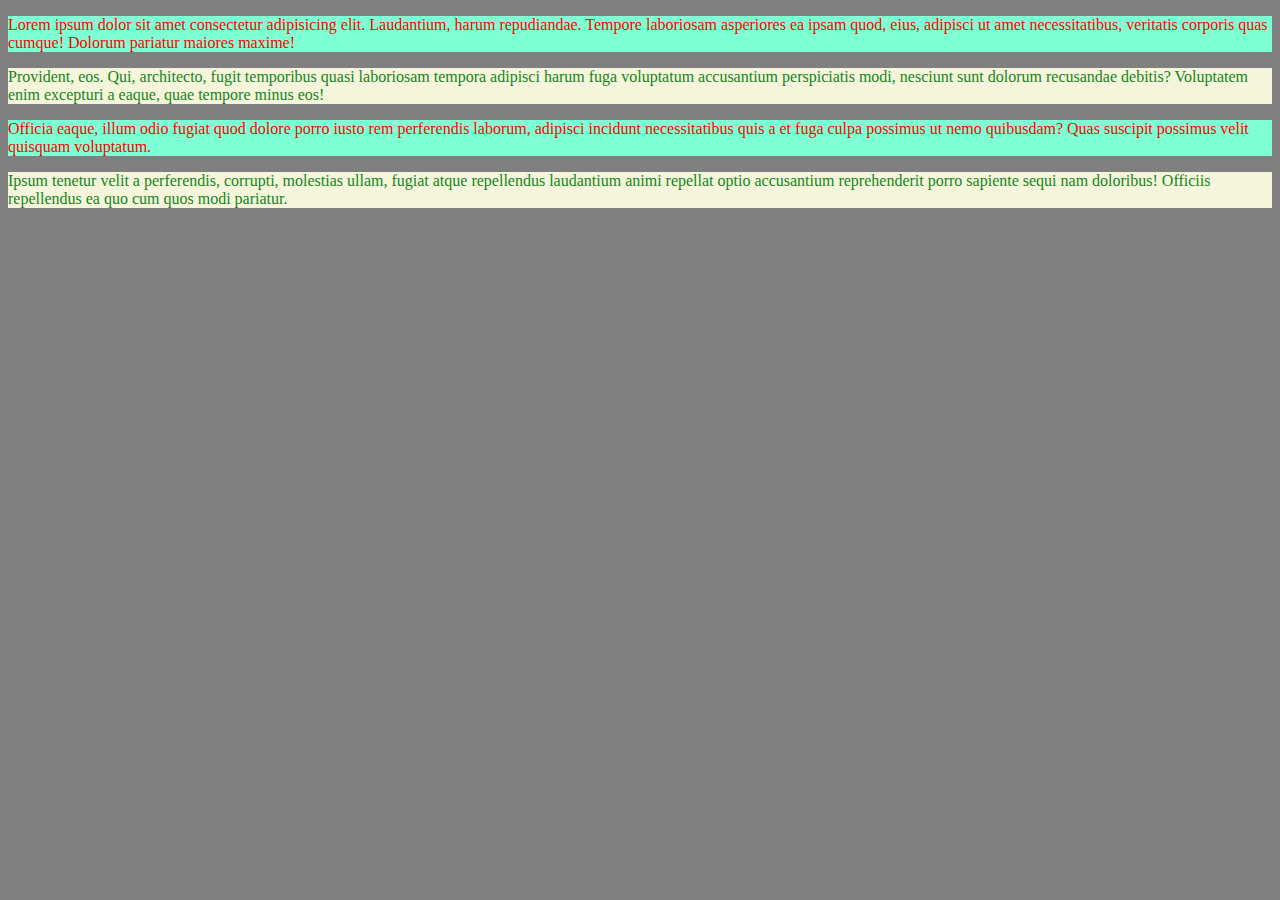
<file: Task_1/index.html>
<!DOCTYPE html>
<html lang="en">
<head>
    <meta charset="UTF-8">
    <meta name="viewport" content="width=device-width, initial-scale=1.0">
    <title>Document</title>
    <link rel="stylesheet" href="css/index.css">
</head>
<body>
    <!-- p.p*4>lorem -->
    <p class="p0">Lorem ipsum dolor sit amet consectetur adipisicing elit. Laudantium, harum repudiandae. Tempore laboriosam asperiores ea ipsam quod, eius, adipisci ut amet necessitatibus, veritatis corporis quas cumque! Dolorum pariatur maiores maxime!</p>
    <p class="p1">Provident, eos. Qui, architecto, fugit temporibus quasi laboriosam tempora adipisci harum fuga voluptatum accusantium perspiciatis modi, nesciunt sunt dolorum recusandae debitis? Voluptatem enim excepturi a eaque, quae tempore minus eos!</p>
    <p class="p0">Officia eaque, illum odio fugiat quod dolore porro iusto rem perferendis laborum, adipisci incidunt necessitatibus quis a et fuga culpa possimus ut nemo quibusdam? Quas suscipit possimus velit quisquam voluptatum.</p>
    <p class="p1">Ipsum tenetur velit a perferendis, corrupti, molestias ullam, fugiat atque repellendus laudantium animi repellat optio accusantium reprehenderit porro sapiente sequi nam doloribus! Officiis repellendus ea quo cum quos modi pariatur.</p>
</body>
</html>
</file>
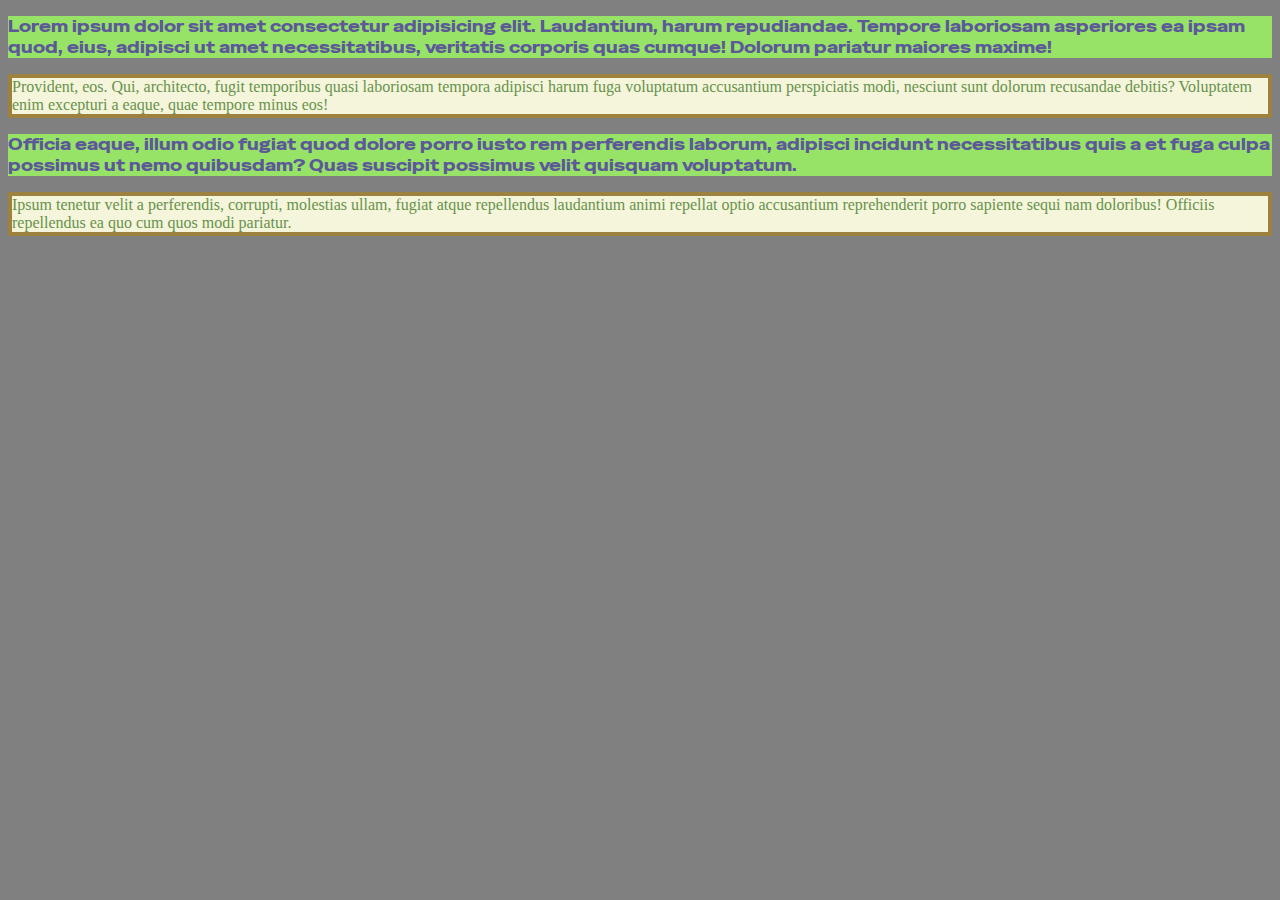
<file: Task_2/index.html>
<!DOCTYPE html>
<html lang="en">
<head>
    <meta charset="UTF-8">
    <meta name="viewport" content="width=device-width, initial-scale=1.0">
    <title>Document</title>
    <link rel="stylesheet" href="css/index.css">
    <link href="https://fonts.googleapis.com/css2?family=Special+Gothic+Expanded+One&family=Winky+Rough:ital,wght@0,300..900;1,300..900&display=swap" rel="stylesheet">
</head>
<body>
    <!-- p.p*4>lorem -->
    <p class="p0">Lorem ipsum dolor sit amet consectetur adipisicing elit. Laudantium, harum repudiandae. Tempore laboriosam asperiores ea ipsam quod, eius, adipisci ut amet necessitatibus, veritatis corporis quas cumque! Dolorum pariatur maiores maxime!</p>
    <p class="p1">Provident, eos. Qui, architecto, fugit temporibus quasi laboriosam tempora adipisci harum fuga voluptatum accusantium perspiciatis modi, nesciunt sunt dolorum recusandae debitis? Voluptatem enim excepturi a eaque, quae tempore minus eos!</p>
    <p class="p0">Officia eaque, illum odio fugiat quod dolore porro iusto rem perferendis laborum, adipisci incidunt necessitatibus quis a et fuga culpa possimus ut nemo quibusdam? Quas suscipit possimus velit quisquam voluptatum.</p>
    <p class="p1">Ipsum tenetur velit a perferendis, corrupti, molestias ullam, fugiat atque repellendus laudantium animi repellat optio accusantium reprehenderit porro sapiente sequi nam doloribus! Officiis repellendus ea quo cum quos modi pariatur.</p>
</body>
</html>
</file>
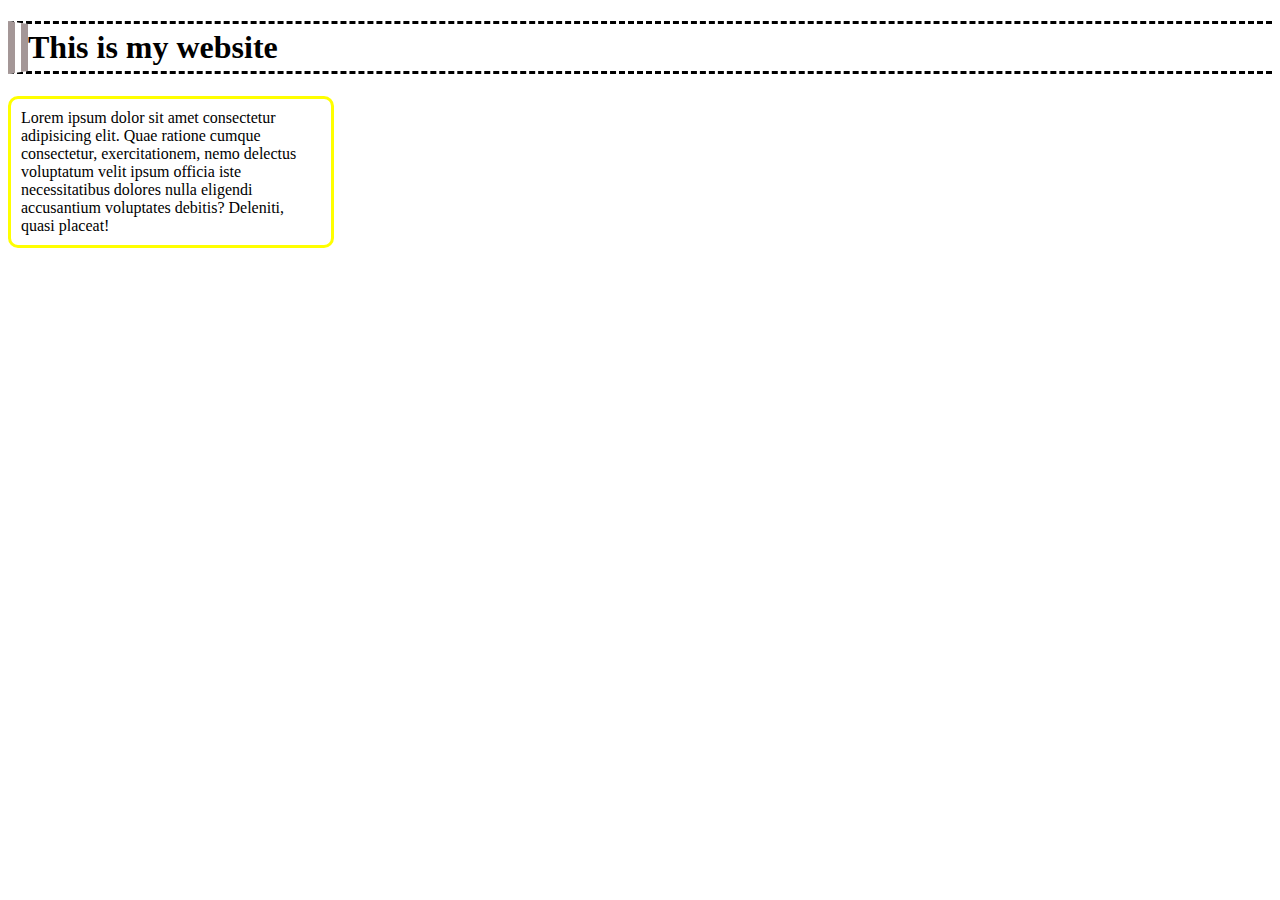
<file: Task_3/index.html>
<!DOCTYPE html>
<html lang="en">
<head>
    <meta charset="UTF-8">
    <meta name="viewport" content="width=device-width, initial-scale=1.0">
    <title>Document</title>
    <link rel="stylesheet" href="css/index.css">
</head>
<body>
    <!-- p.p*4>lorem -->
     <h1>This is my website</h1>
     <p>Lorem ipsum dolor sit amet consectetur adipisicing elit. Quae ratione cumque consectetur, exercitationem, nemo delectus voluptatum velit ipsum officia iste necessitatibus dolores nulla eligendi accusantium voluptates debitis? Deleniti, quasi placeat!</p>
    </body>
</html>
</file>
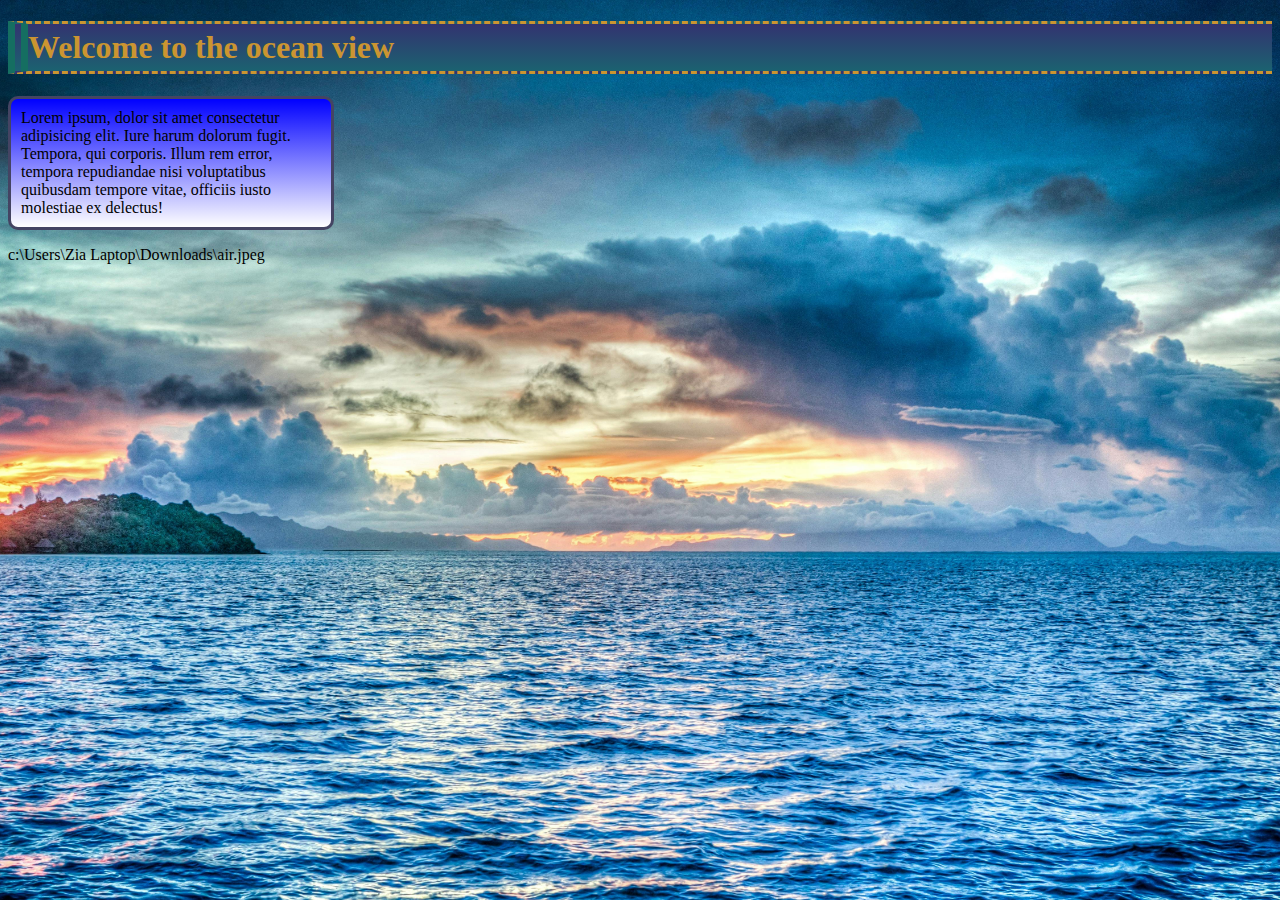
<file: Task_4/index.html>
<!DOCTYPE html>
<html lang="en">
<head>
    <meta charset="UTF-8">
    <meta name="viewport" content="width=device-width, initial-scale=1.0">
    <title>Document</title>
    <link rel="stylesheet" href="css/index.css">
</head>
<body>
    <h1>Welcome to the ocean view</h1>
    <p>Lorem ipsum, dolor sit amet consectetur adipisicing elit. Iure harum dolorum fugit. Tempora, qui corporis. Illum rem error, tempora repudiandae nisi voluptatibus quibusdam tempore vitae, officiis iusto molestiae ex delectus!</p>
</html>c:\Users\Zia Laptop\Downloads\air.jpeg
</file>
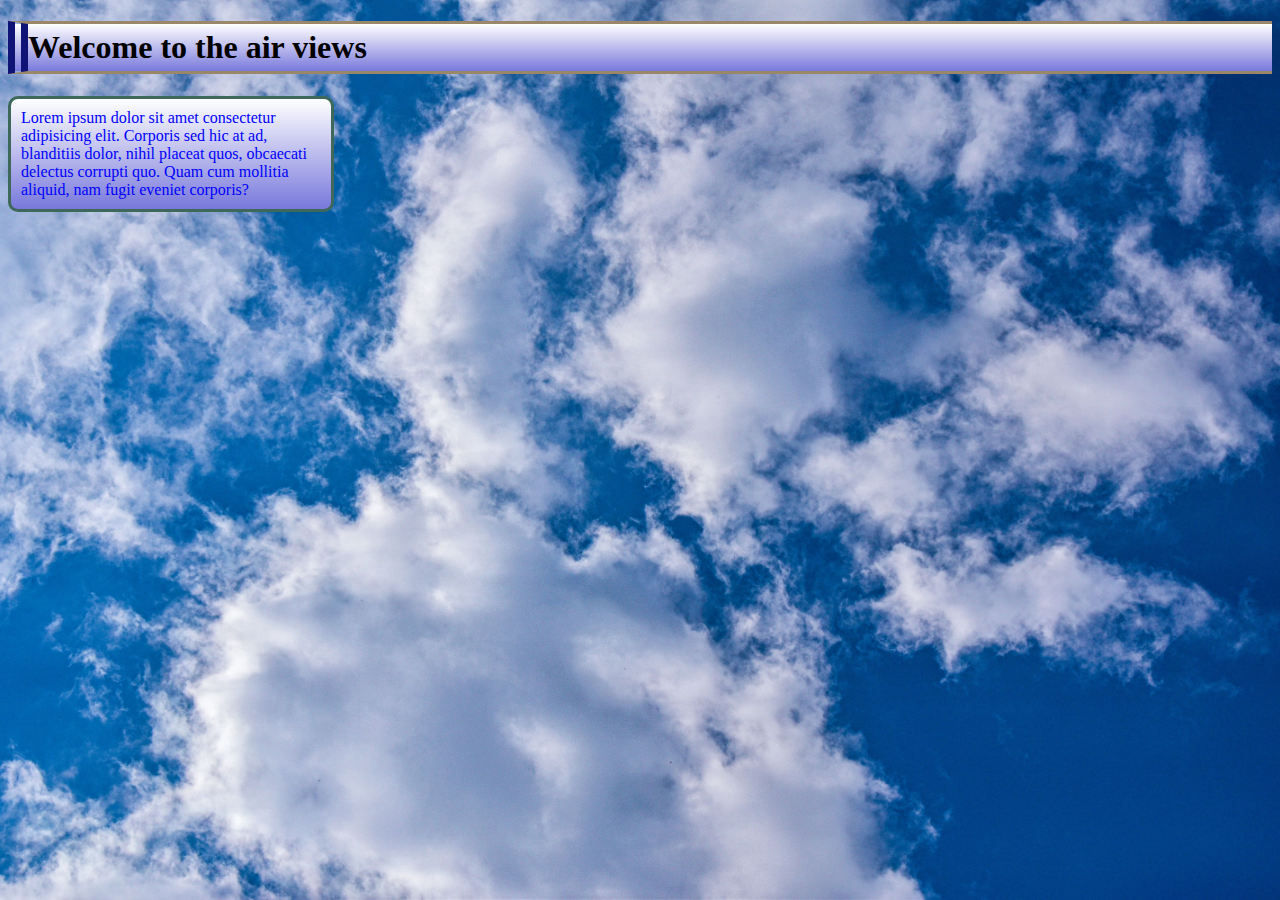
<file: Task_5/index.html>
<!DOCTYPE html>
<html lang="en">
<head>
    <meta charset="UTF-8">
    <meta name="viewport" content="width=device-width, initial-scale=1.0">
    <title>Document</title>
    <link rel="stylesheet" href="css/index.css">
</head>
<body>
    <!-- p.p*4>lorem -->
     <h1>Welcome to the air views</h1>
     <p>Lorem ipsum dolor sit amet consectetur adipisicing elit. Corporis sed hic at ad, blanditiis dolor, nihil placeat quos, obcaecati delectus corrupti quo. Quam cum mollitia aliquid, nam fugit eveniet corporis?</p>
    </body>
</html>
</file>
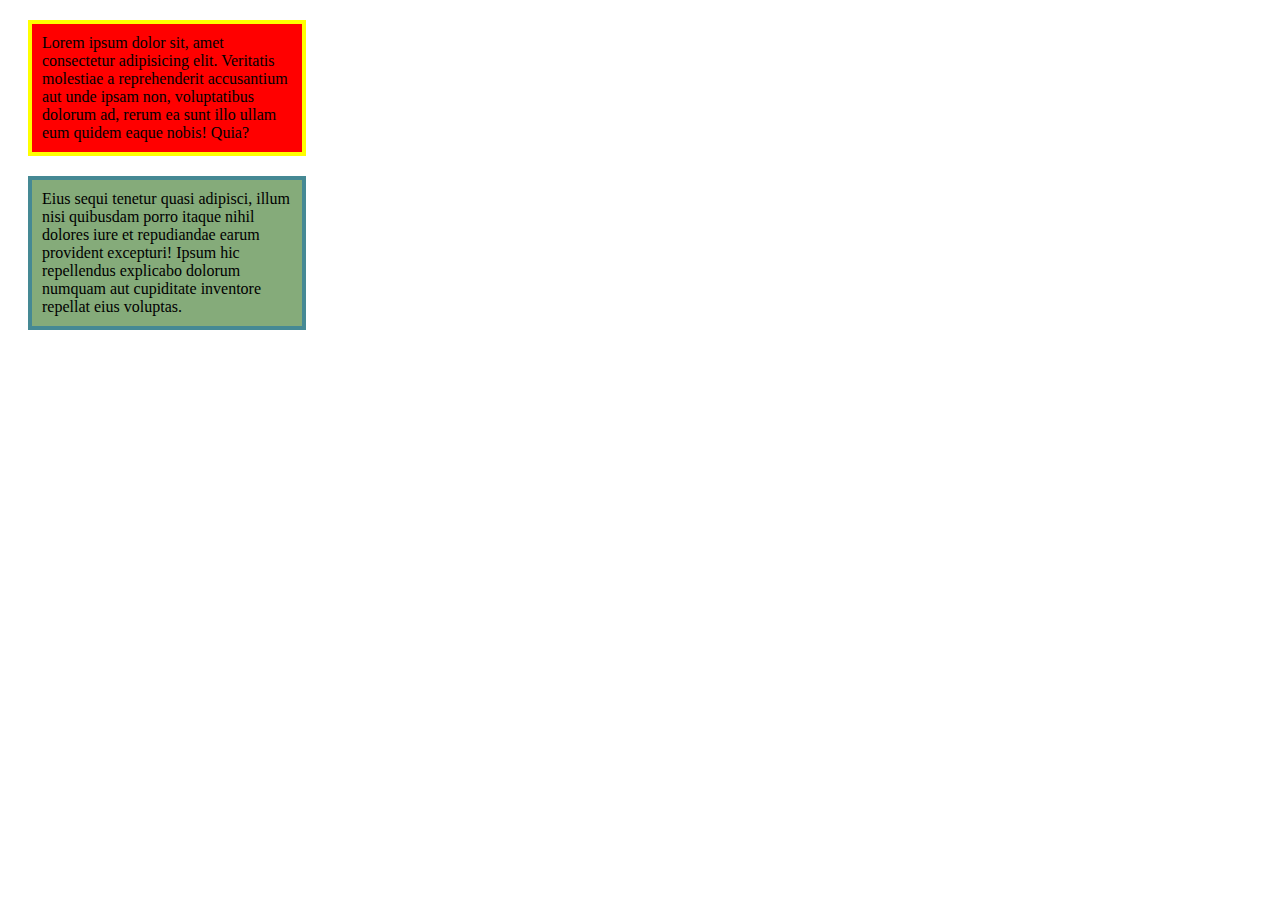
<file: Task_6/index.html>
<!DOCTYPE html>
<html lang="en">
<head>
    <meta charset="UTF-8">
    <meta name="viewport" content="width=device-width, initial-scale=1.0">
    <title>Document</title>
    <link rel="stylesheet" href="css/index.css">
</head>
<body>
    <!-- p.p*4>lorem -->
     <div id="div1">Lorem ipsum dolor sit, amet consectetur adipisicing elit. Veritatis molestiae a reprehenderit accusantium aut unde ipsam non, voluptatibus dolorum ad, rerum ea sunt illo ullam eum quidem eaque nobis! Quia?</div>
     <div id="div2">Eius sequi tenetur quasi adipisci, illum nisi quibusdam porro itaque nihil dolores iure et repudiandae earum provident excepturi! Ipsum hic repellendus explicabo dolorum numquam aut cupiditate inventore repellat eius voluptas.</div>
     </body>
</html>
</file>
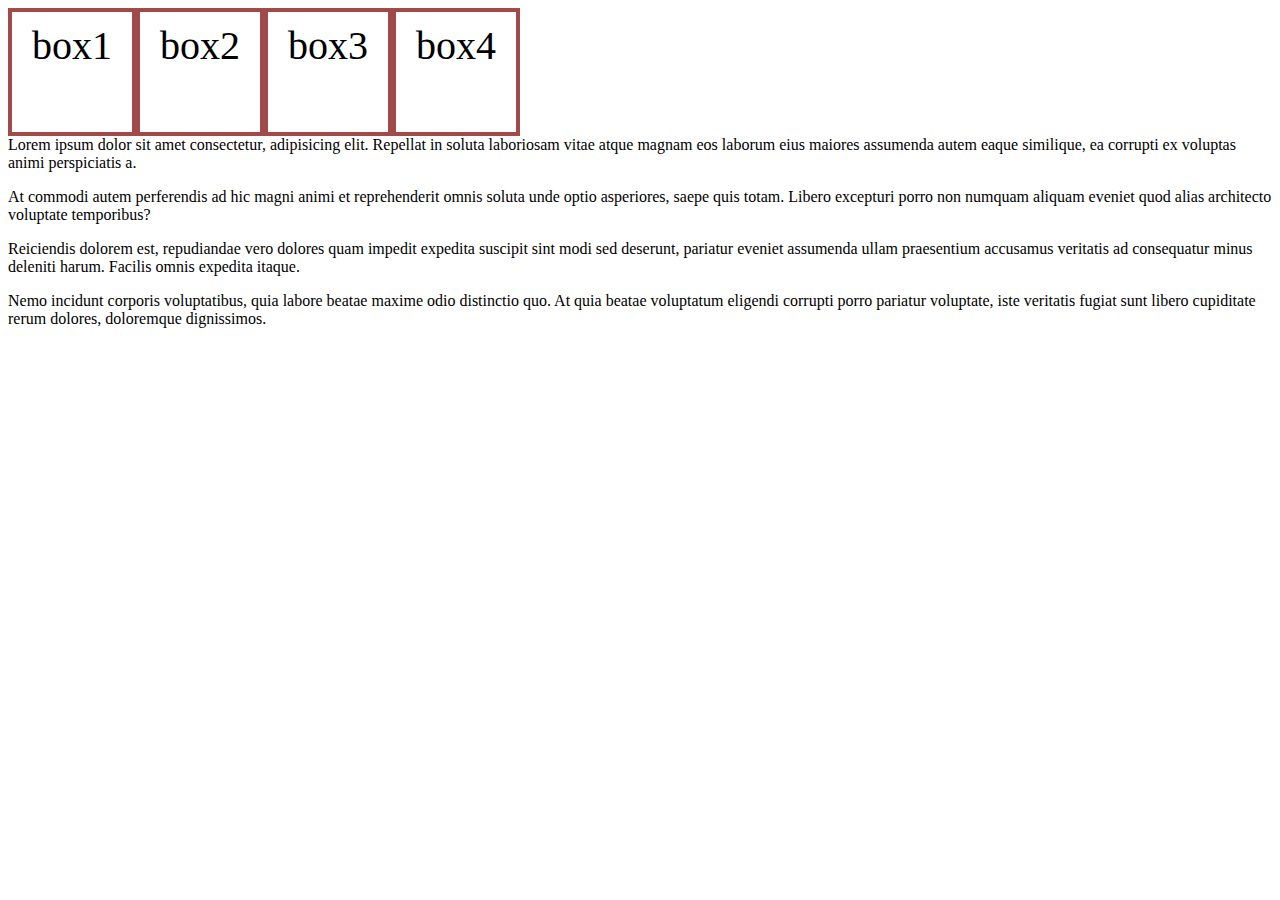
<file: Task_7/index.html>
<!DOCTYPE html>
<html lang="en">
<head>
    <meta charset="UTF-8">
    <meta name="viewport" content="width=device-width, initial-scale=1.0">
    <title>Document</title>
    <link rel="stylesheet" href="css/index.css">
</head>
<body>
    <!-- p.p*4>lorem -->
    <div class="box">box1</div>
    <div class="box">box2</div>
    <div class="box">box3</div>
    <div class="box">box4</div>

    <p>Lorem ipsum dolor sit amet consectetur, adipisicing elit. Repellat in soluta laboriosam vitae atque magnam eos laborum eius maiores assumenda autem eaque similique, ea corrupti ex voluptas animi perspiciatis a.</p>
    <p>At commodi autem perferendis ad hic magni animi et reprehenderit omnis soluta unde optio asperiores, saepe quis totam. Libero excepturi porro non numquam aliquam eveniet quod alias architecto voluptate temporibus?</p>
    <p>Reiciendis dolorem est, repudiandae vero dolores quam impedit expedita suscipit sint modi sed deserunt, pariatur eveniet assumenda ullam praesentium accusamus veritatis ad consequatur minus deleniti harum. Facilis omnis expedita itaque.</p>
    <p>Nemo incidunt corporis voluptatibus, quia labore beatae maxime odio distinctio quo. At quia beatae voluptatum eligendi corrupti porro pariatur voluptate, iste veritatis fugiat sunt libero cupiditate rerum dolores, doloremque dignissimos.</p>
     </body>
</html>
</file>
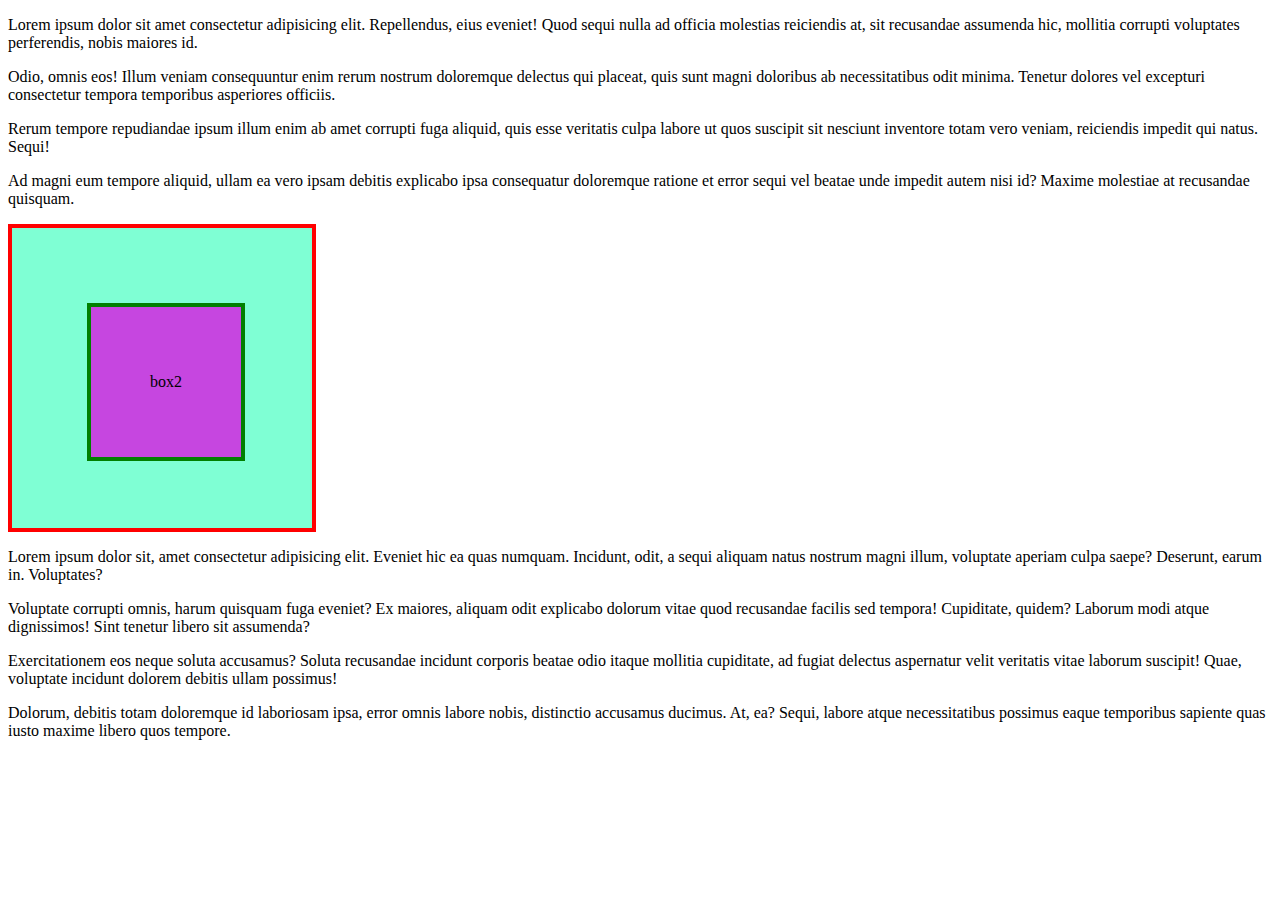
<file: Task_8/index.html>
<!DOCTYPE html>
<html lang="en">
<head>
    <meta charset="UTF-8">
    <meta name="viewport" content="width=device-width, initial-scale=1.0">
    <title>Document</title>
    <link rel="stylesheet" href="css/index.css">
</head>
<body>
    <!-- p.p*4>lorem -->
     <p>Lorem ipsum dolor sit amet consectetur adipisicing elit. Repellendus, eius eveniet! Quod sequi nulla ad officia molestias reiciendis at, sit recusandae assumenda hic, mollitia corrupti voluptates perferendis, nobis maiores id.</p>
     <p>Odio, omnis eos! Illum veniam consequuntur enim rerum nostrum doloremque delectus qui placeat, quis sunt magni doloribus ab necessitatibus odit minima. Tenetur dolores vel excepturi consectetur tempora temporibus asperiores officiis.</p>
     <p>Rerum tempore repudiandae ipsum illum enim ab amet corrupti fuga aliquid, quis esse veritatis culpa labore ut quos suscipit sit nesciunt inventore totam vero veniam, reiciendis impedit qui natus. Sequi!</p>
     <p>Ad magni eum tempore aliquid, ullam ea vero ipsam debitis explicabo ipsa consequatur doloremque ratione et error sequi vel beatae unde impedit autem nisi id? Maxime molestiae at recusandae quisquam.</p>
     <!-- here are the boxes -->
     <div id="box1">
        <div id="box2">box2</div>
     </div>
     <p>Lorem ipsum dolor sit, amet consectetur adipisicing elit. Eveniet hic ea quas numquam. Incidunt, odit, a sequi aliquam natus nostrum magni illum, voluptate aperiam culpa saepe? Deserunt, earum in. Voluptates?</p>
     <p>Voluptate corrupti omnis, harum quisquam fuga eveniet? Ex maiores, aliquam odit explicabo dolorum vitae quod recusandae facilis sed tempora! Cupiditate, quidem? Laborum modi atque dignissimos! Sint tenetur libero sit assumenda?</p>
     <p>Exercitationem eos neque soluta accusamus? Soluta recusandae incidunt corporis beatae odio itaque mollitia cupiditate, ad fugiat delectus aspernatur velit veritatis vitae laborum suscipit! Quae, voluptate incidunt dolorem debitis ullam possimus!</p>
     <p>Dolorum, debitis totam doloremque id laboriosam ipsa, error omnis labore nobis, distinctio accusamus ducimus. At, ea? Sequi, labore atque necessitatibus possimus eaque temporibus sapiente quas iusto maxime libero quos tempore.</p>
     </body>
</html>
</file>
<file: Task_1/css/index.css>
body{
    background-color: grey;
}

.p0{
    color: red;
    background-color: aquamarine;
}
.p1{
    color: rgb(20, 133, 33);
    background-color: beige;
}
</file>
<file: Task_2/css/index.css>
body{
    background-color: grey;
}

.p0{
    color: rgb(93, 89, 152);
    background-color: rgb(151, 227, 104);
    font-family: 'Special Gothic Expanded One';
}
.p1{
    color: rgb(103, 146, 75);
    background-color: beige;
    border: 4px solid rgb(157, 130, 63);
}
</file>
<file: Task_3/css/index.css>
h1{
    /* width: 30px; */
    /* border-right-width: 20px; */
    padding-top:5px ;
    padding-bottom:5px ;
    border-top-style:dashed;
    border-bottom-style:dashed ;
    border-left-style: double;
    border-left-width: 20px;
    border-left-color: rgb(164, 151, 151);
}
p{
    border-style:solid  ;
    padding: 10px;
    border-color:yellow ;
    border-radius:10px ;
    /* padding-left: 200px; */
    width: 300px;
    /* width: 30px; */
}
</file>
<file: Task_4/css/index.css>
body{
    background-image: url("ocean.jpg");
    background-repeat:no-repeat ;
    /* to expand the size of image */
    background-attachment: fixed;
    /* to center the image */
    background-position: center;
    /* to show the full image size, complete display of image */
    background-size: cover;

}
h1{
    /* width: 30px; */
    /* border-right-width: 20px; */
    padding-top:5px ;
    padding-bottom:5px ;
    border-top-style:dashed;
    border-bottom-style:dashed ;
    border-left-style: double;
    border-left-width: 20px;
    /* color: rgb(145, 149, 73); */
    color: rgb(203, 149, 49);
    border-left-color: rgb(21, 110, 97);

    /* changee the background color */
    background: linear-gradient(rgb(51, 51, 112),rgb(27, 98, 112));
}
p{
    /* display: center; */
    border-style:solid  ;
    padding: 10px;
    border-color:rgb(68, 68, 99) ;
    border-radius:10px ;
    /* padding-left: 200px; */
    width: 300px;

    /* changing the background */
    background: linear-gradient(blue,white);
    background-repeat: no-repeat;
    /* background-attachment:local; */
}
</file>
<file: Task_5/css/index.css>
body{
    background-image: url("air2.jpg");
    background-repeat: no-repeat;
    background-attachment:fixed ;
    background-position: center;
    background-size: cover;

}
h1{
    /* width: 30px; */
    /* border-right-width: 20px; */
    padding-top:5px ;
    padding-bottom:5px ;
    border-top-style:solid;
    border-bottom-style:solid ;
    border-top-color: rgb(154, 135, 106);
    border-bottom-color: rgb(154, 135, 106);

    border-left-style: double;
    border-left-width: 20px;
    border-left-color: rgb(15, 19, 118);
    background:linear-gradient(white,rgb(120, 120, 220))

}
p{
    color: blue;
    border-style:solid  ;
    padding: 10px;
    border-color:rgb(62, 104, 89) ;
    border-radius:10px ;
    /* padding-left: 200px; */
    width: 300px;
    /* width: 30px; */
    background:linear-gradient(white,rgb(120, 120, 220))

}
</file>
<file: Task_6/css/index.css>
#div1{
    background-color: red;
    width: 250px;
    border: 4px  solid yellow;
    padding:10px;
    margin: 20px;
    /* set the div to the center */
    /* margin: auto; */

    /* set the div to the left
    margin-left:auto */

}
#div2{
    background-color: rgb(133, 171, 122);
    width: 250px;
    border: 4px  solid rgb(69, 137, 148);
    padding:10px;
    margin-left: 20px;
}
</file>
<file: Task_7/css/index.css>
.box{
    border: 4px solid rgb(162, 74, 74);
    padding: 10px;
    width:100px;
    height: 100px;
    text-align: center;
    float: left;
    font-size: 40px;
}
p{
    /* it clears the property of the float */
    /* clear:both */
    clear: left;
}
</file>
<file: Task_8/css/index.css>
#box1{
    background-color: aquamarine;
    width: 300px;
    height: 300px;
    text-align: center;
    /* justify-content: center;
    align-items: center; */
    line-height: 300px;
    border: 4px solid red;
    position: relative;
    /* top:20px */
}
#box2{
    border: 4px solid green;
    background-color: rgb(198, 70, 224);
    width: 150px;
    height: 150px;
    text-align: center;
    line-height: 150px;
    position: absolute;
    top:75px;
    left:75px;
}
</file>
